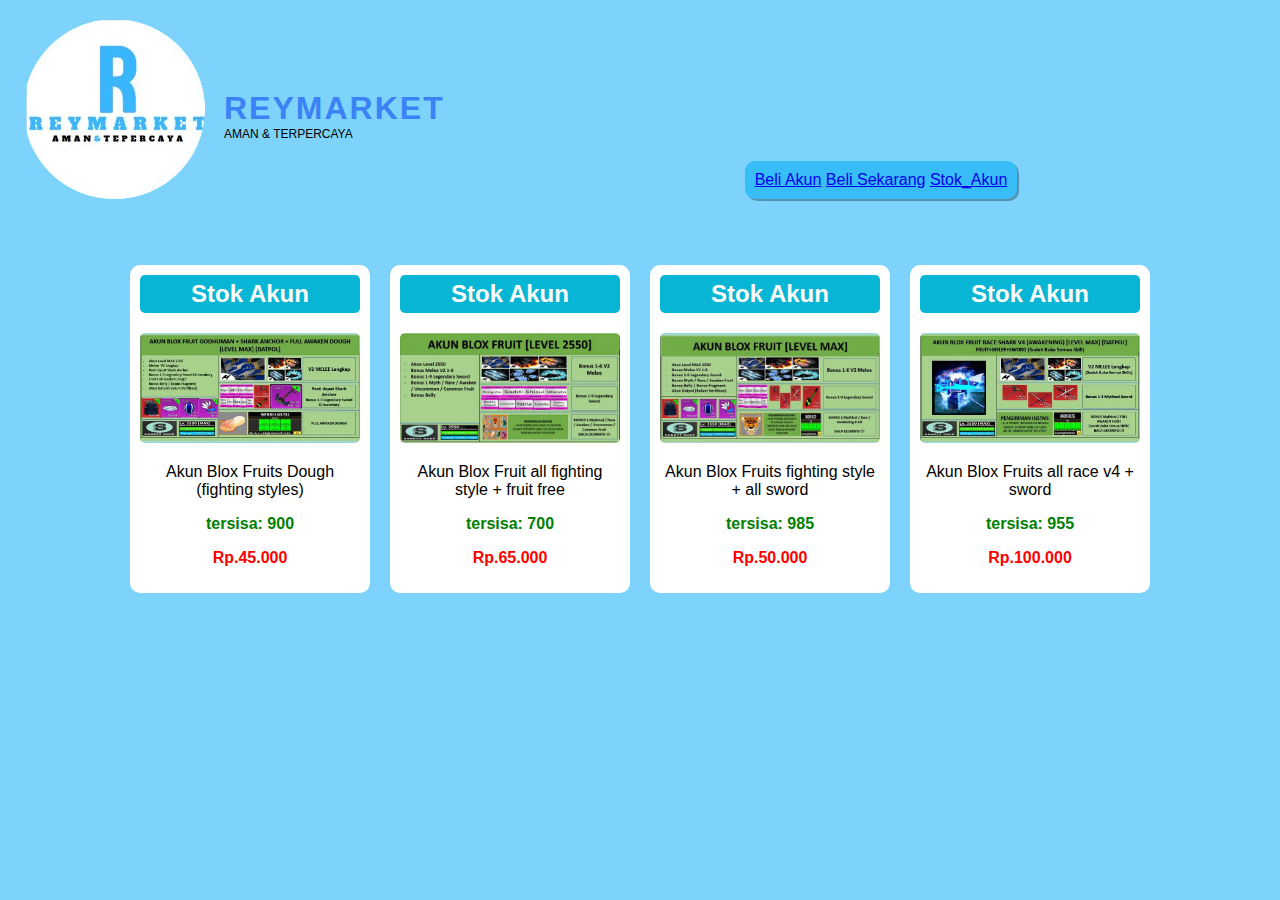
<file: index.html>
<!DOCTYPE html>
<html lang="id">
<head>
  <meta charset="UTF-8">
  <meta name="viewport" content="width=device-width, initial-scale=1.0">
  <title>ReyMarket</title>
  <link rel="stylesheet" href="halaman.css">
</head>
<body>
  <div class="container">
    <header>
      <div class="logo">
        <div><img src="logo.png"></div>
        <div class="brand">
          <h1>REYMARKET</h1>
          <p>AMAN & TERPERCAYA</p>
        </div>
      </div>
      <nav>
       <a href="Beli_Akun.html">Beli Akun</a>       
       <a href="Beli_Sekarang.html">Beli Sekarang</a>
       <a href="Stok_Akun.html">Stok_Akun</a>
      </nav>
    </header>

    <section class="produk-container">
      <!-- Kartu Produk 1 -->
      <div class="produk">
        <h2>Stok Akun</h2>
        <img src="akun blox fruits 1.jpg.webp" alt="Akun T-Rex">
        <p>Akun Blox Fruits Dough (fighting styles)</p>
        <p class="stok">tersisa: 900</p>
        <p class="harga">Rp.45.000</p>
      </div>

      <!-- Kartu Produk 2 -->
      <div class="produk">
        <h2>Stok Akun</h2>
        <img src="akun blox fruits 2.jpg.jpg" alt="Akun Kitsune">
        <p>Akun Blox Fruit all fighting style + fruit free</p>
        <p class="stok">tersisa: 700</p>
        <p class="harga">Rp.65.000</p>
      </div>

      <!-- Kartu Produk 3 -->
      <div class="produk">
        <h2>Stok Akun</h2>
        <img src="akun blox fruits 3.jpg.jpg" alt="Akun Bonus">
        <p>Akun Blox Fruits fighting style + all sword</p>
        <p class="stok">tersisa: 985</p>
        <p class="harga">Rp.50.000</p>
      </div>

      <!-- Kartu Produk 4 -->
      <div class="produk">
        <h2>Stok Akun</h2>
        <img src="akun blox fruits 4.jpg.webp" alt="Akun All Race">
        <p>Akun Blox Fruits all race v4 + sword</p>
        <p class="stok">tersisa: 955</p>
        <p class="harga">Rp.100.000</p>
      </div>
    </section>
  </div>
</body>
</html>
</file>
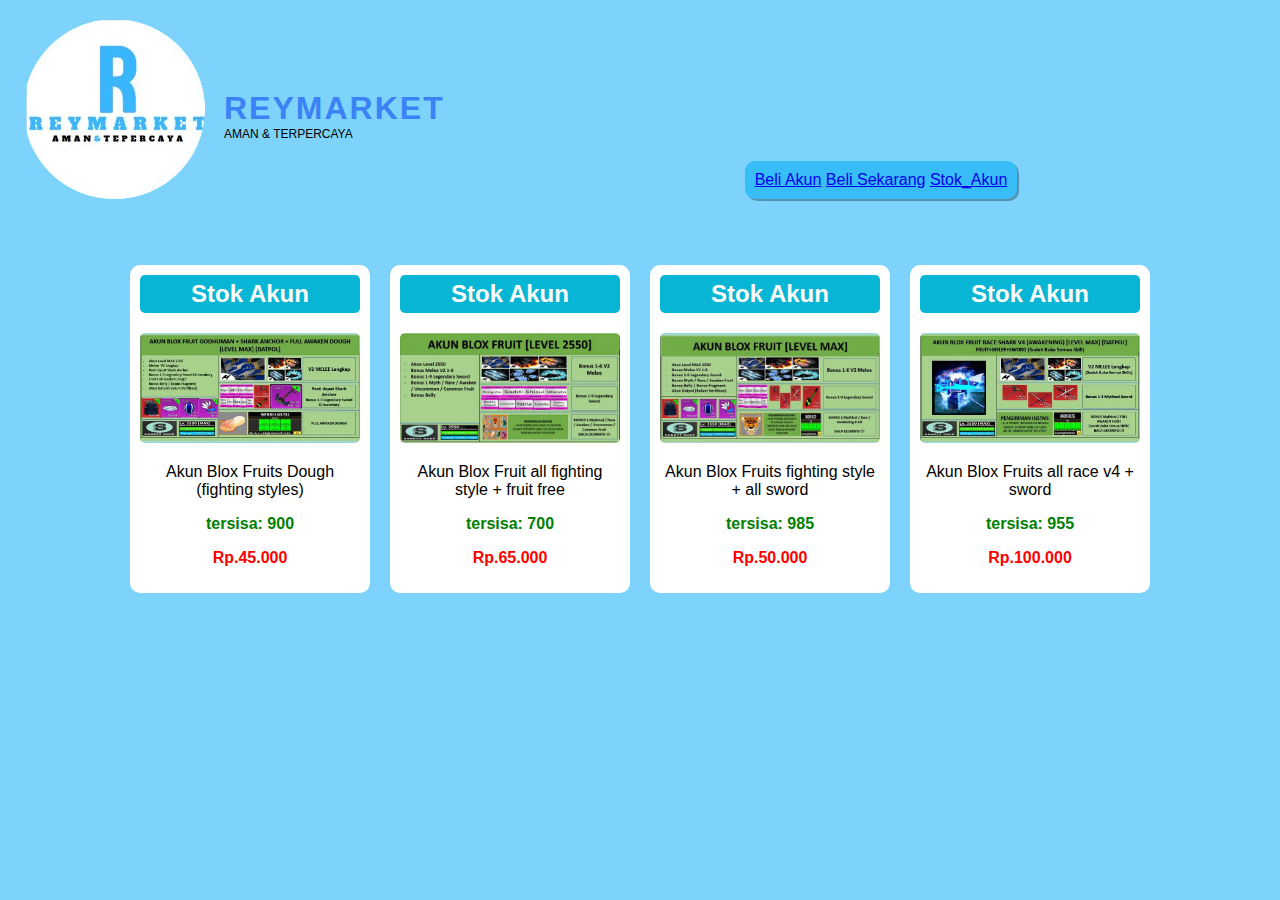
<file: halaman.html>
<!DOCTYPE html>
<html lang="id">
<head>
  <meta charset="UTF-8">
  <meta name="viewport" content="width=device-width, initial-scale=1.0">
  <title>ReyMarket</title>
  <link rel="stylesheet" href="halaman.css">
</head>
<body>
  <div class="container">
    <header>
      <div class="logo">
        <div><img src="logo.png"></div>
        <div class="brand">
          <h1>REYMARKET</h1>
          <p>AMAN & TERPERCAYA</p>
        </div>
      </div>
      <nav>
       <a href="Beli_Akun.html">Beli Akun</a>       
       <a href="Beli_Sekarang.html">Beli Sekarang</a>
       <a href="Stok_Akun.html">Stok_Akun</a>
      </nav>
    </header>

    <section class="produk-container">
      <!-- Kartu Produk 1 -->
      <div class="produk">
        <h2>Stok Akun</h2>
        <img src="akun blox fruits 1.jpg.webp" alt="Akun T-Rex">
        <p>Akun Blox Fruits Dough (fighting styles)</p>
        <p class="stok">tersisa: 900</p>
        <p class="harga">Rp.45.000</p>
      </div>

      <!-- Kartu Produk 2 -->
      <div class="produk">
        <h2>Stok Akun</h2>
        <img src="akun blox fruits 2.jpg.jpg" alt="Akun Kitsune">
        <p>Akun Blox Fruit all fighting style + fruit free</p>
        <p class="stok">tersisa: 700</p>
        <p class="harga">Rp.65.000</p>
      </div>

      <!-- Kartu Produk 3 -->
      <div class="produk">
        <h2>Stok Akun</h2>
        <img src="akun blox fruits 3.jpg.jpg" alt="Akun Bonus">
        <p>Akun Blox Fruits fighting style + all sword</p>
        <p class="stok">tersisa: 985</p>
        <p class="harga">Rp.50.000</p>
      </div>

      <!-- Kartu Produk 4 -->
      <div class="produk">
        <h2>Stok Akun</h2>
        <img src="akun blox fruits 4.jpg.webp" alt="Akun All Race">
        <p>Akun Blox Fruits all race v4 + sword</p>
        <p class="stok">tersisa: 955</p>
        <p class="harga">Rp.100.000</p>
      </div>
    </section>
  </div>
</body>
</html>
</file>
<file: halaman.css>
body {
    margin: 0;
    font-family: Arial, sans-serif;
    background-color: #7dd3fc; /* Warna biru muda */
  }
  
  header {
    display: flex;
    align-items: center;
    margin-bottom: 35px;
    padding: 20px ;
  }
  
  .logo {
    display: flex;
    align-items: center;
    text-align: left;
    gap: 15px;
  }

  .logo img{
    text-align: leftx ;
  }
  
  .circle {
    width: 100px;
    height: 100px;
    background-color: white;
    border-radius: 50%;
    font-size: 48px;
    font-weight: bold;
    color: #3b82f6;
    display: flex;
    align-items: center;
    justify-content: center;
  }
  
  .brand h1 {
    margin: 0;
    color: #3b82f6;
    letter-spacing: 2px;
  }
  
  .brand p {
    margin: 0;
    font-size: 12px;
    color: #000;
  }
  
  nav {
    margin-top: 130px;
    background-color: #38bdf8;
    border-radius: 10px;
    padding: 10px;
    box-shadow: 2px 2px 0px rgba(0, 0, 0, 0.3);
    margin-left: 300px;
  }
  
  nav button {
    background: none;
    border: none;
    font-weight: bold;
    padding: 10px 20px;
    cursor: pointer;
  }
  
  .produk-container {
    display: flex;
    gap: 20px;
    flex-wrap: wrap;
    justify-content: center;
  }
  
  .produk {
    background-color: white;
    width: 220px;
    padding: 10px;
    border-radius: 10px;
    text-align: center;
  }
  
  .produk h2 {
    margin-top: 0;
    background-color: #06b6d4;
    color: white;
    padding: 5px;
    border-radius: 5px;
  }
  
  .produk img {
    width: 100%;
    border-radius: 5px;
  }
  
  .stok {
    color: #16a34a;
    font-weight: bold;
  }
  
  .harga {
    color: red;
    font-weight: bold;
  }

  .logo-circle {
    width: 100px;
    height: 1300px;
    background-color: white;
    border-radius: 50%;
    font-size: 48px;
    font-weight: bold;
    color: #3b82f6;
    display: flex;
    align-items: center;
    justify-content: center;
  }
  .nav-btns .btn {
    background-color: #38bdf8;
    color: black;
    font-weight: bold;
    box-shadow: 2px 2px 0px rgba(0,0,0,0.3);
    margin: 0 5px;
  }
  .card-title {
    background-color: #06b6d4;
    color: white;
    padding: 5px;
    border-radius: 5px;
  }
  .harga {
    color: red;
    font-weight: bold;
  }
  .stok {
    color: green;
    font-weight: bold;
  }
</file>
